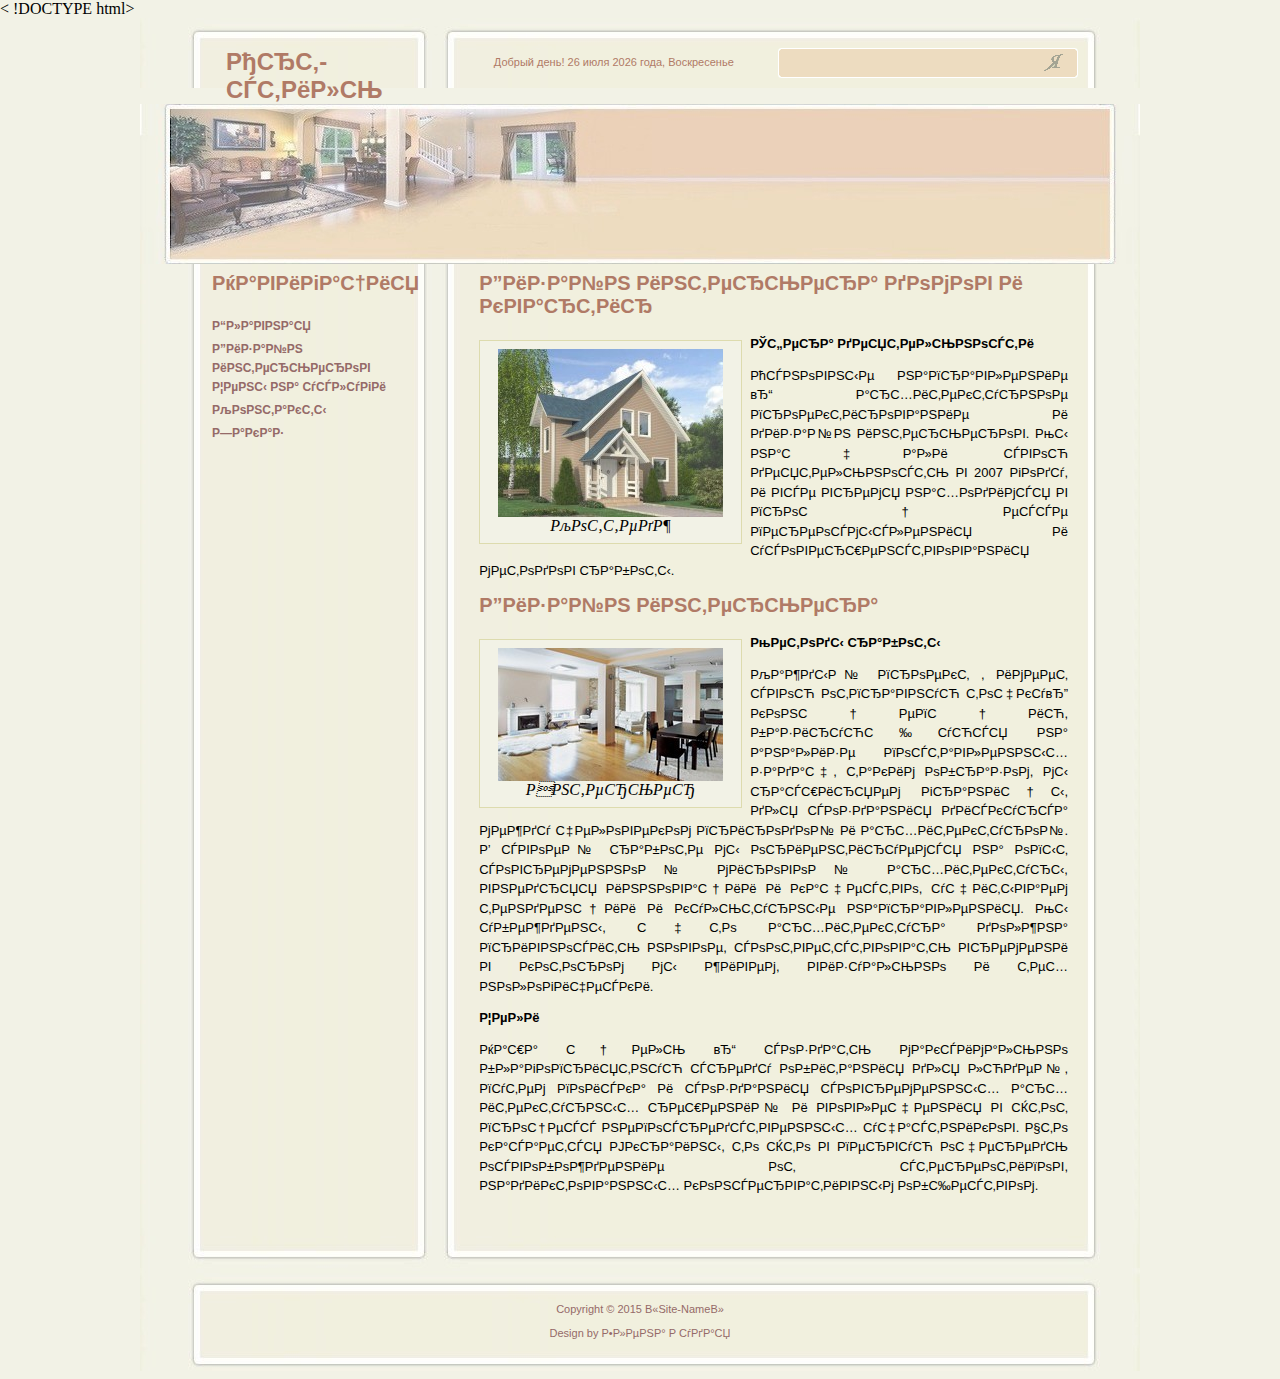
<file: index.html>
< !DOCTYPE html>
<html>
<head>
<title>Дизайн домов и квартир</title>
<meta name="description" content="Дизайн домов и квартир">
<meta name="keywords" content="дизайн">
<meta name="robots" content="all">
<meta http-equiv="Content-Type" content="text/html; charset=windows-1251">
<link rel="stylesheet" href="style.css" type="text/css">
<!--[if IE]>
<style type="text/css">
.search{ 
position:relative;
margin:2px 62px 0 8px; 
width:300px;height:34px; 
background:url(im/bodsea.png) no-repeat;
}
.input_t{ 
position:absolute;left:19px; top:6px; 
border:0px; height:12px;width:217px; 
line-height:16px;font-size:11px; 
background: transparent;padding:2px 0 0 5px;
color:#999;
}

.img_s{ 
position:absolute; left:262px; top:4px;
}
</style>
<![endif]-->
</head>
<body>

<table border="0" cellpadding="0" cellspacing="0" width="1000" align="center" class="content">
  <tr>
    <td width="100%">
<table border="0" cellpadding="0" cellspacing="0" width="100%" class="top">
<tr>
<td width="320" valign="top"><h1>Арт-стиль</h1></td>
<td width="320" valign="top" class="t-s" align="center">
<script src="hi.js" type="text/javascript"></script> 
<script src="data.js" type="text/javascript"></script>
</td>
<td width="360" class="t-r" valign="top">
<div class="search">
<form name="web" method="get" action="http://www.yandex.ru/yandsearch">
<input type="text" name="text" value="" class="input_t"> 
<input type="image" title="Начать поиск" src="im/but.png" class="img_s">
<input type="hidden" name="serverurl" value="URL сайта">
<input type="hidden" name="server_name" value="имя сайта">
<input type="hidden" name="referrer1" value="URL сайта"> 
<input type="hidden" name="referrer2" value="имя сайта">
</form>
</div>
</td>
</tr>
</table> 
</td>
  </tr>
  <tr>
    <td width="100%">
<div class="header">
</div>
</td>
  </tr>
  <tr>
    <td width="100%">
<table border="0" cellpadding="0" cellspacing="0" width="100%" class="con">
<tr>
<td valign="top" width="274">
<h4>Навигация</h4>
<ul class="menu">
<li><a href="index.html">Главная</a></li>
<li><a href="desing.html">Дизайн интерьеров</a></li>
<li><a href="uslugi.html">Цены на услуги</a></li>
<li><a href="contakt.html">Контакты</a></li>
<li><a href="zakaz.html">Заказ</a></li>
</ul>
</td>
<td valign="top" width="726">
<h3>Дизайн интерьера домов и квартир</h3>

<div class="photo" id="text">
<img src="im/ko1.jpg" height="168" width="225" alt="">
<i>Коттедж</i>
</div>

<p>
<STRONG>
Сфера деятельности</STRONG>
</p>
<p>
Основные направление – архитектурное проектирование и дизайн интерьеров. Мы начали свою деятельность в 2007 году, и все время находимся в процессе переосмысления  и усовершенствования  методов  работы.
</p>
<h3>Дизайн интерьера</h3>
<div class="photo" id="text2">
<img src="im/ko2.jpg" height="133" width="225" alt="">
<i>Интерьер</i>
</div>

<p>
<STRONG>Методы работы</STRONG>
</p>
<p>

Каждый проект , имеет свою отправную точку— концепцию, базирующуюся на анализе  поставленных задач, таким образом, мы расширяем границы, для создания дискурса между человеком природой и архитектурой. В своей работе мы ориентируемся на опыт современной мировой архитектуры, внедряя инновации и качество, учитываем тенденции и культурные направления. Мы убеждены, что архитектура должна привносить новое, соответствовать времени в котором мы живем, визуально и технологически.
</p>

<p>
<STRONG>Цели</STRONG>
</p>
<p>
Наша цель – создать максимально благоприятную среду обитания для людей, путем поиска и создания современных архитектурных решений и вовлечения в этот процесс непосредственных участников. Что касается Украины, то это в первую очередь освобождение от стереотипов, надиктованных консервативным обществом.
</p>

<br>

</td>
</tr>
</table>
</td>
  </tr>
  <tr>
    <td width="100%">
<div class="bottom">
</div>
</td>
  </tr>

  <tr>
    <td width="100%" class="footer">

<div class="fb" align="center">
Copyright &#169; 2015 «Site-Name» 
<br><br>
Design by Елена Рудая
</div>

</td>
  </tr>

</table>


</body>
</html>
</file>
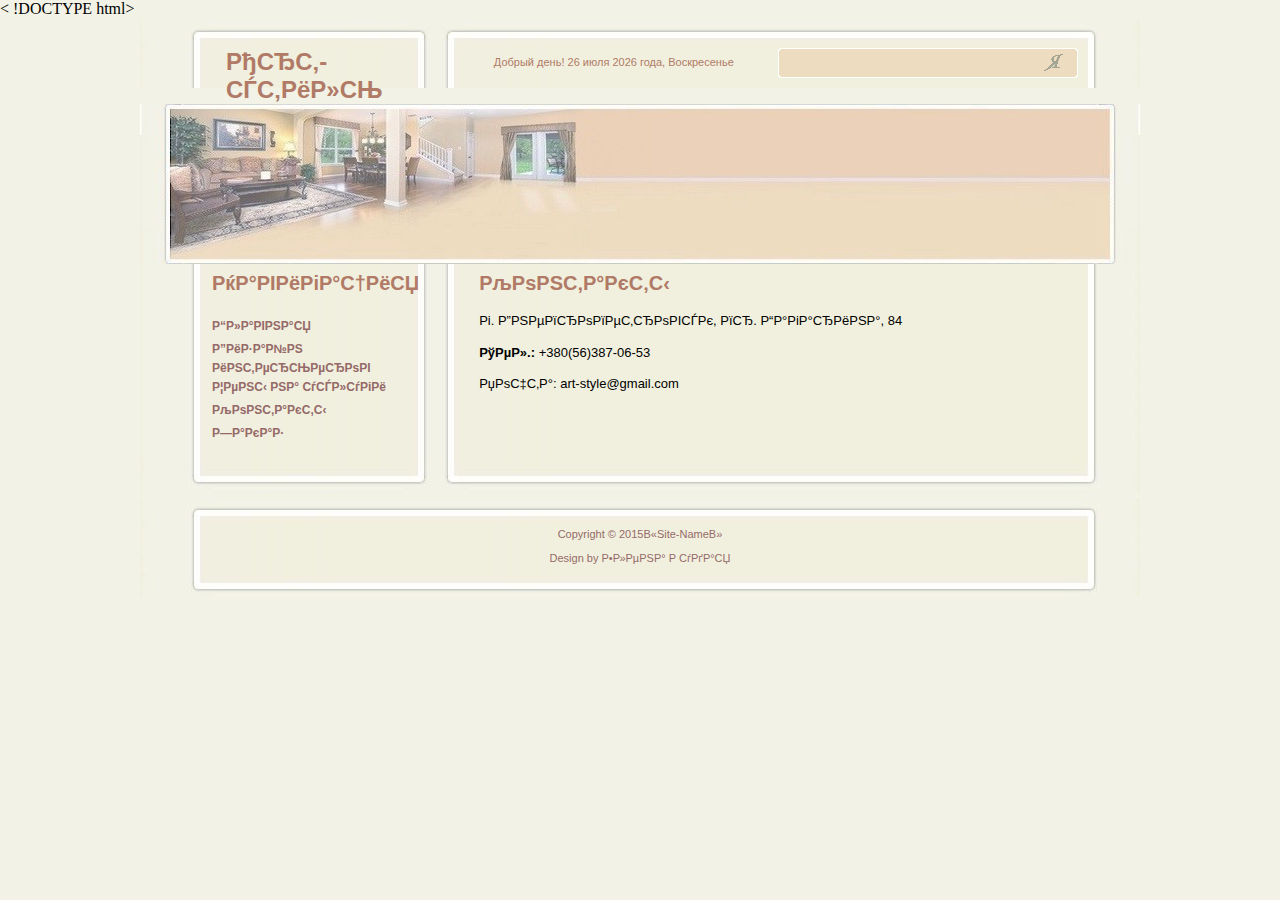
<file: contakt.html>
< !DOCTYPE html>
<html>
<head>
<title>Дизайн домов и квартир</title>
<meta name="description" content="Дизайн домов и квартир">
<meta name="keywords" content="дизайн">
<meta name="robots" content="all">
<meta http-equiv="Content-Type" content="text/html; charset=windows-1251">
<link rel="stylesheet" href="style.css" type="text/css">
<!--[if IE]>
<style type="text/css">
.search{ 
position:relative;
margin:2px 62px 0 8px; 
width:300px;height:34px; 
background:url(im/bodsea.png) no-repeat;
}
.input_t{ 
position:absolute;left:19px; top:6px; 
border:0px; height:12px;width:217px; 
line-height:16px;font-size:11px; 
background: transparent;padding:2px 0 0 5px;
color:#999;
}

.img_s{ 
position:absolute; left:262px; top:4px;
}
</style>
<![endif]-->
</head>
<body>

<table border="0" cellpadding="0" cellspacing="0" width="1000" align="center" class="content">
  <tr>
    <td width="100%">
<table border="0" cellpadding="0" cellspacing="0" width="100%" class="top">
<tr>
<td width="320" valign="top"><h1>Арт-стиль</h1></td>
<td width="320" valign="top" class="t-s" align="center">
<script src="hi.js" type="text/javascript"></script> 
<script src="data.js" type="text/javascript"></script>
</td>
<td width="360" class="t-r" valign="top">
<div class="search">
<form name="web" method="get" action="http://www.yandex.ru/yandsearch">
<input type="text" name="text" value="" class="input_t"> 
<input type="image" title="Начать поиск" src="im/but.png" class="img_s">
<input type="hidden" name="serverurl" value="URL сайта">
<input type="hidden" name="server_name" value="имя сайта">
<input type="hidden" name="referrer1" value="URL сайта"> 
<input type="hidden" name="referrer2" value="имя сайта">
</form>
</div>
</td>
</tr>
</table> 
</td>
  </tr>
  <tr>
    <td width="100%">
<div class="header">
</div>
</td>
  </tr>
  <tr>
    <td width="100%">
<table border="0" cellpadding="0" cellspacing="0" width="100%" class="con">
<tr>
<td valign="top" width="274">
<h4>Навигация</h4>
<ul class="menu">
<li><a href="index.html">Главная</a></li>
<li><a href="desing.html">Дизайн интерьеров</a></li>
<li><a href="uslugi.html">Цены на услуги</a></li>
<li><a href="contakt.html">Контакты</a></li>
<li><a href="zakaz.html">Заказ</a></li>
</ul>
</td>
<td valign="top" width="726">
<h3>Контакты</h3>



<p>
г. Днепропетровск, пр. Гагарина, 84
</p>


<p>
<STRONG>Тел.:</STRONG> +380(56)387-06-53


</p>
<p>

Почта: art-style@gmail.com 

</p>


<br>

</td>
</tr>
</table>
</td>
  </tr>
  <tr>
    <td width="100%">
<div class="bottom">
</div>
</td>
  </tr>

  <tr>
    <td width="100%" class="footer">

<div class="fb" align="center">
Copyright &#169; 2015«Site-Name» 
<br><br>
Design by Елена Рудая
</div>

</td>
  </tr>

</table>


</body>
</html>
</file>
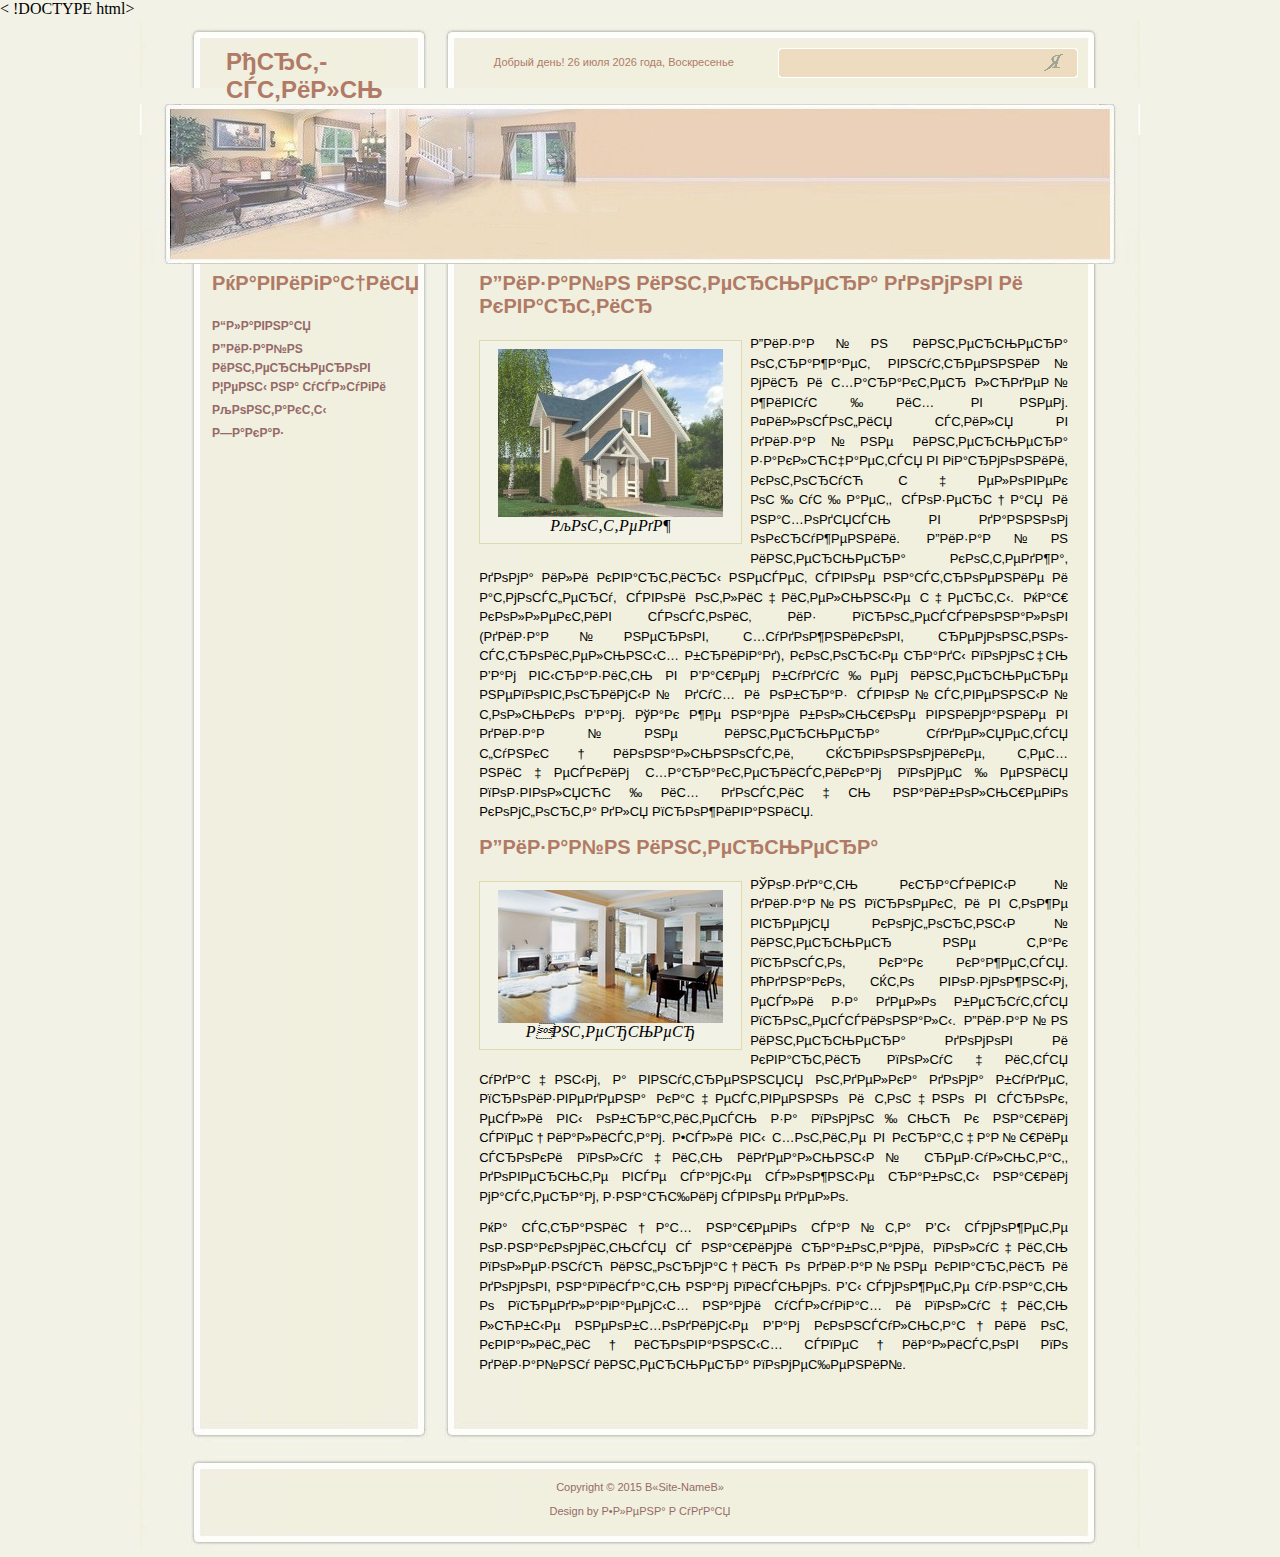
<file: desing.html>
< !DOCTYPE html>
<html>
<head>
<title>Дизайн домов и квартир</title>
<meta name="description" content="Дизайн домов и квартир">
<meta name="keywords" content="дизайн">
<meta name="robots" content="all">
<meta http-equiv="Content-Type" content="text/html; charset=windows-1251">
<link rel="stylesheet" href="style.css" type="text/css">
<!--[if IE]>
<style type="text/css">
.search{ 
position:relative;
margin:2px 62px 0 8px; 
width:300px;height:34px; 
background:url(im/bodsea.png) no-repeat;
}
.input_t{ 
position:absolute;left:19px; top:6px; 
border:0px; height:12px;width:217px; 
line-height:16px;font-size:11px; 
background: transparent;padding:2px 0 0 5px;
color:#999;
}

.img_s{ 
position:absolute; left:262px; top:4px;
}
</style>
<![endif]-->
</head>
<body>

<table border="0" cellpadding="0" cellspacing="0" width="1000" align="center" class="content">
  <tr>
    <td width="100%">
<table border="0" cellpadding="0" cellspacing="0" width="100%" class="top">
<tr>
<td width="320" valign="top"><h1>Арт-стиль</h1></td>
<td width="320" valign="top" class="t-s" align="center">
<script src="hi.js" type="text/javascript"></script> 
<script src="data.js" type="text/javascript"></script>
</td>
<td width="360" class="t-r" valign="top">
<div class="search">
<form name="web" method="get" action="http://www.yandex.ru/yandsearch">
<input type="text" name="text" value="" class="input_t"> 
<input type="image" title="Начать поиск" src="im/but.png" class="img_s">
<input type="hidden" name="serverurl" value="URL сайта">
<input type="hidden" name="server_name" value="имя сайта">
<input type="hidden" name="referrer1" value="URL сайта"> 
<input type="hidden" name="referrer2" value="имя сайта">
</form>
</div>
</td>
</tr>
</table> 
</td>
  </tr>
  <tr>
    <td width="100%">
<div class="header">
</div>
</td>
  </tr>
  <tr>
    <td width="100%">
<table border="0" cellpadding="0" cellspacing="0" width="100%" class="con">
<tr>
<td valign="top" width="274">
<h4>Навигация</h4>
<ul class="menu">
<li><a href="index.html">Главная</a></li>
<li><a href="desing.html">Дизайн интерьеров</a></li>
<li><a href="uslugi.html">Цены на услуги</a></li>
<li><a href="contakt.html">Контакты</a></li>
<li><a href="zakaz.html">Заказ</a></li>
</ul>
</td>
<td valign="top" width="726">
<h3>Дизайн интерьера домов и квартир</h3>

<div class="photo" id="text">
<img src="im/ko1.jpg" height="168" width="225" alt="">
<i>Коттедж</i>
</div>

<p>
Дизайн интерьера отражает внутренний мир и характер людей живущих в нем. Философия стиля в дизайне интерьера заключается в гармонии, которую человек ощущает, созерцая и находясь в данном окружении. Дизайн интерьера коттеджа, дома или квартиры несет свое настроение и атмосферу, свои отличительные черты. Наш коллектив состоит из профессионалов (дизайнеров, художников, ремонтно-строительных бригад), которые рады помочь Вам выразить в Вашем будущем интерьере неповторимый дух и образ свойственный только Вам. Так же нами большое внимание в дизайне интерьера уделяется функциональности, эргономике, техническим характеристикам помещения позволяющих достичь наибольшего комфорта для проживания.
</p>
<h3>Дизайн интерьера</h3>
<div class="photo" id="text2">
<img src="im/ko2.jpg" height="133" width="225" alt="">
<i>Интерьер</i>
</div>

<p>
Создать красивый дизайн проект и в тоже время комфортный интерьер не так просто, как кажется. Однако, это возможным, если за дело берутся профессионалы. Дизайн интерьера домов и квартир получится удачным, а внутренняя отделка дома будет произведена качественно и точно в срок, если вы обратитесь за помощью к нашим специалистам. Если вы хотите в кратчайшие сроки получить идеальный результат, доверьте все самые сложные работы нашим мастерам, знающим свое дело.
</p>

<p>
На страницах нашего сайта Вы сможете ознакомиться с нашими работами, получить полезную информацию о дизайне квартир и домов, написать нам письмо. Вы сможете узнать о предлагаемых нами услугах и получить любые необходимые Вам консультации от квалифицированных специалистов по дизайну интерьера помещений.
</p>

<br>

</td>
</tr>
</table>
</td>
  </tr>
  <tr>
    <td width="100%">
<div class="bottom">
</div>
</td>
  </tr>

  <tr>
    <td width="100%" class="footer">

<div class="fb" align="center">
Copyright &#169; 2015 «Site-Name» 
<br><br>
Design by Елена Рудая
</div>

</td>
  </tr>

</table>


</body>
</html>
</file>
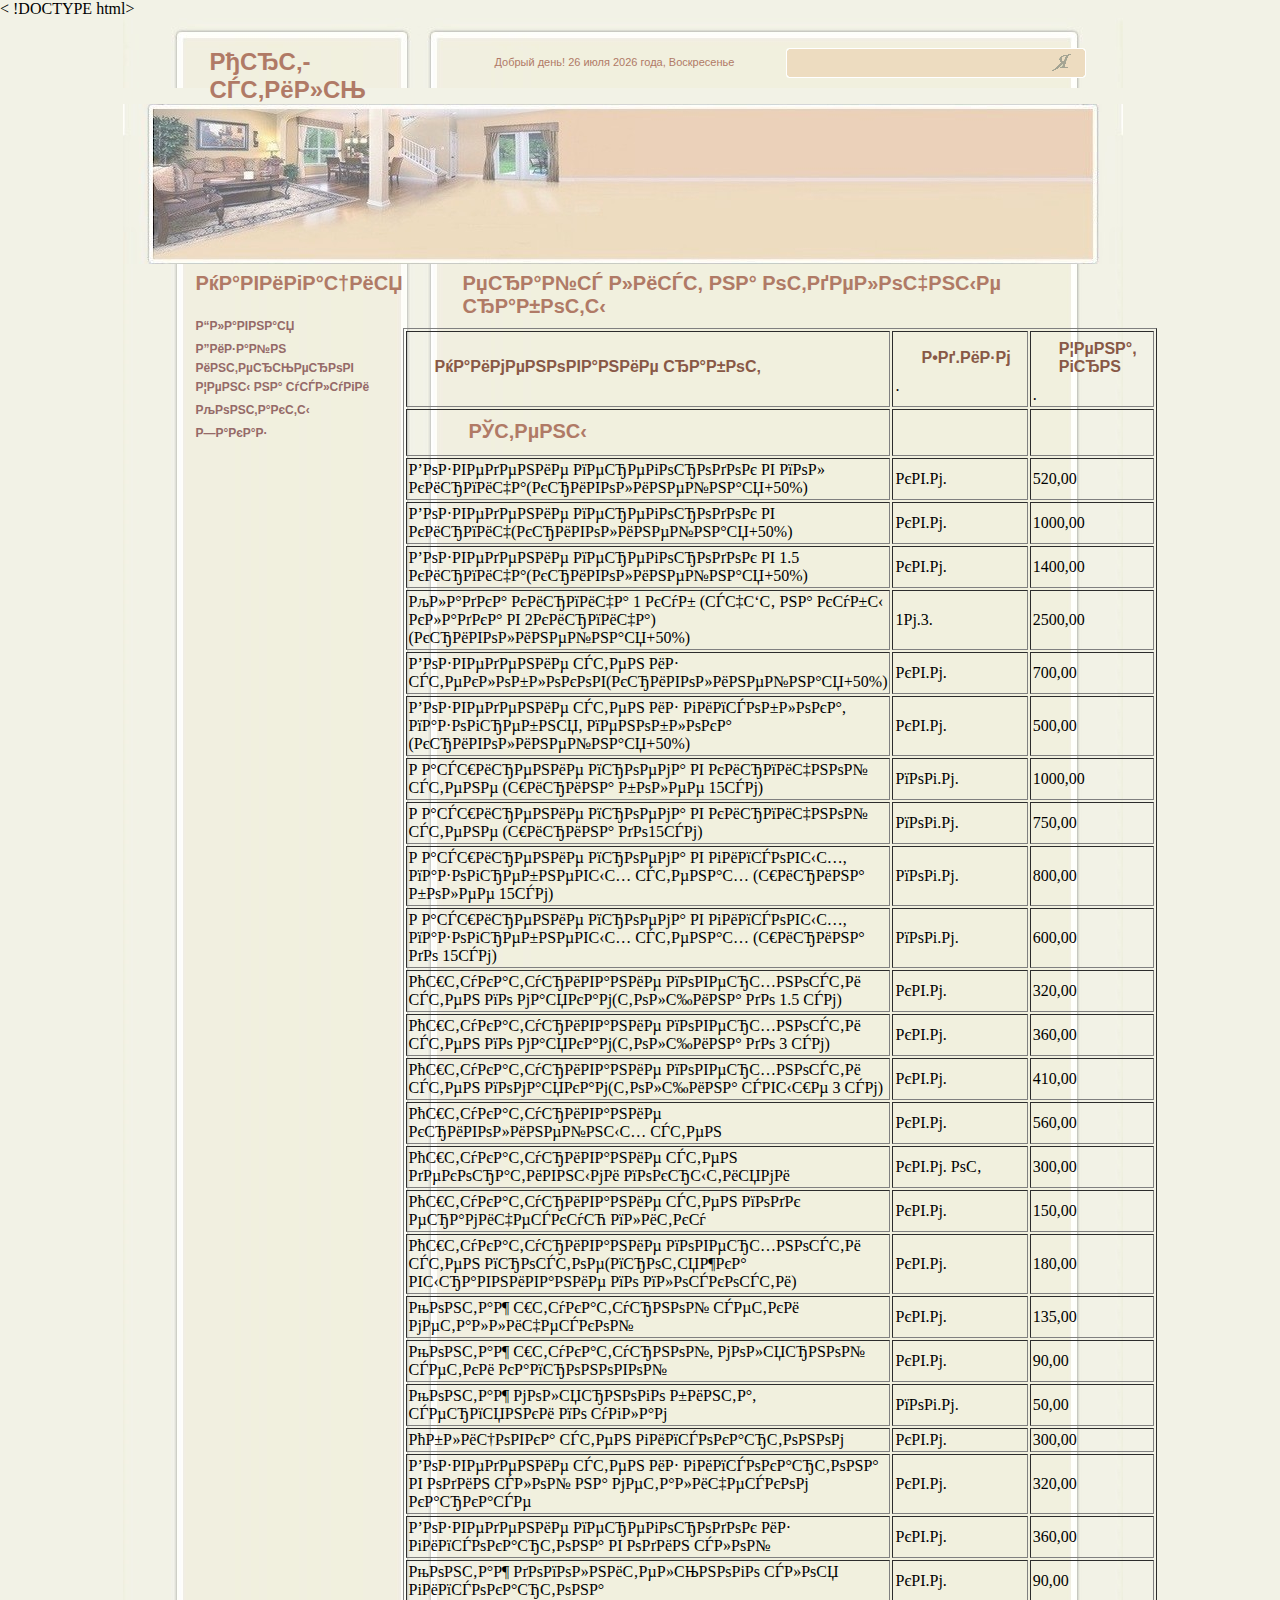
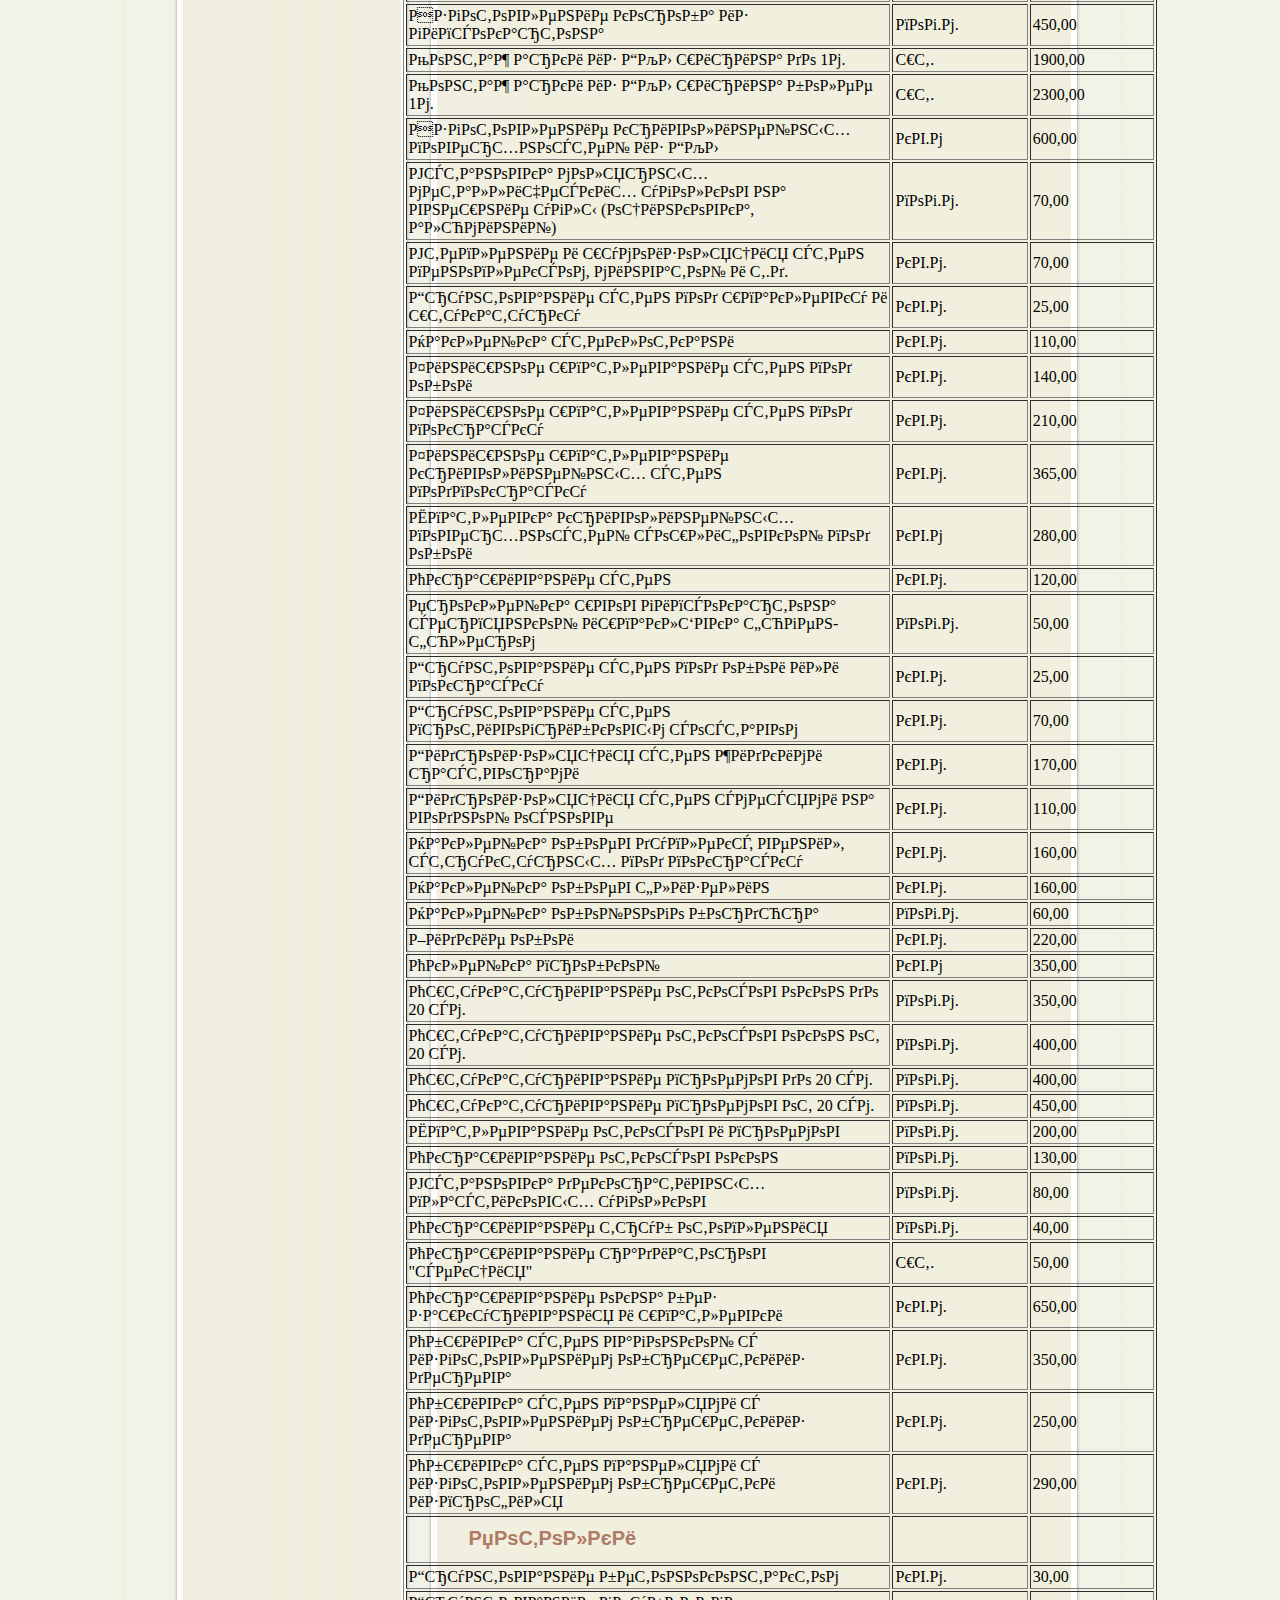
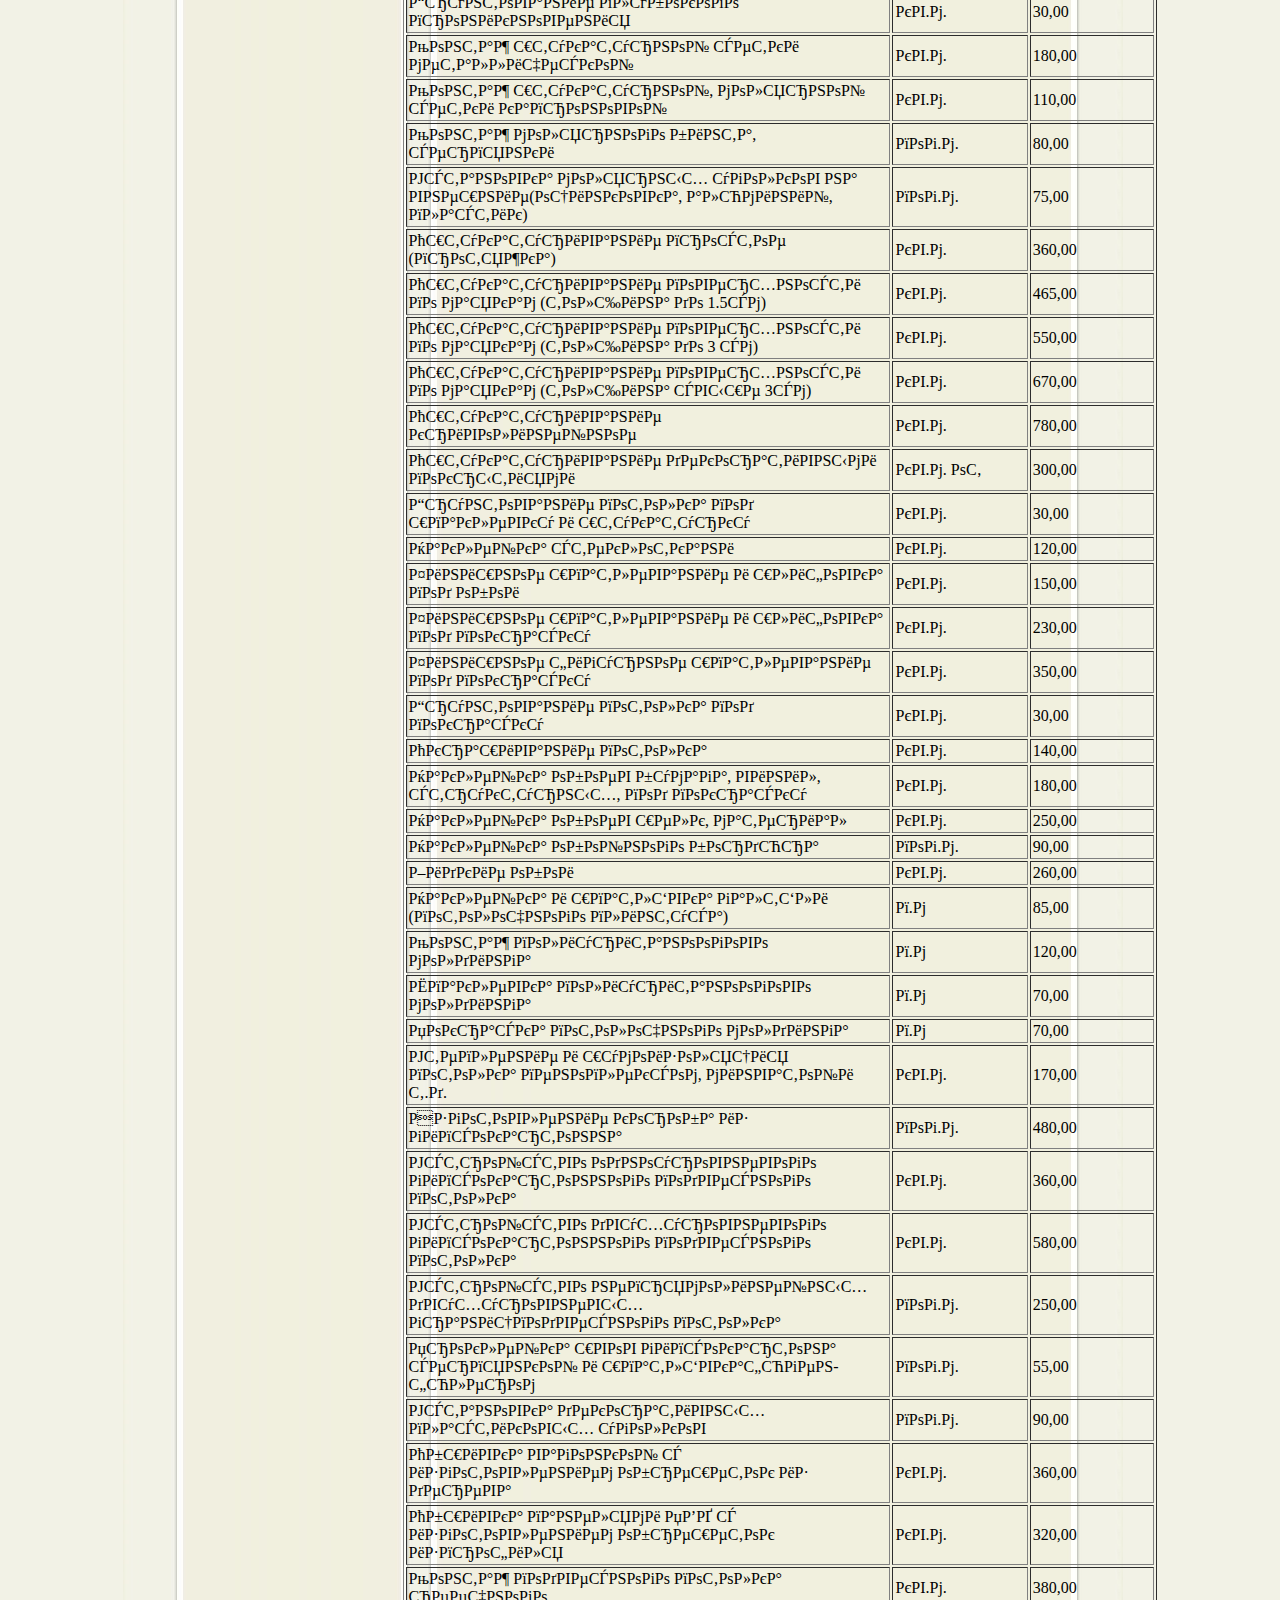
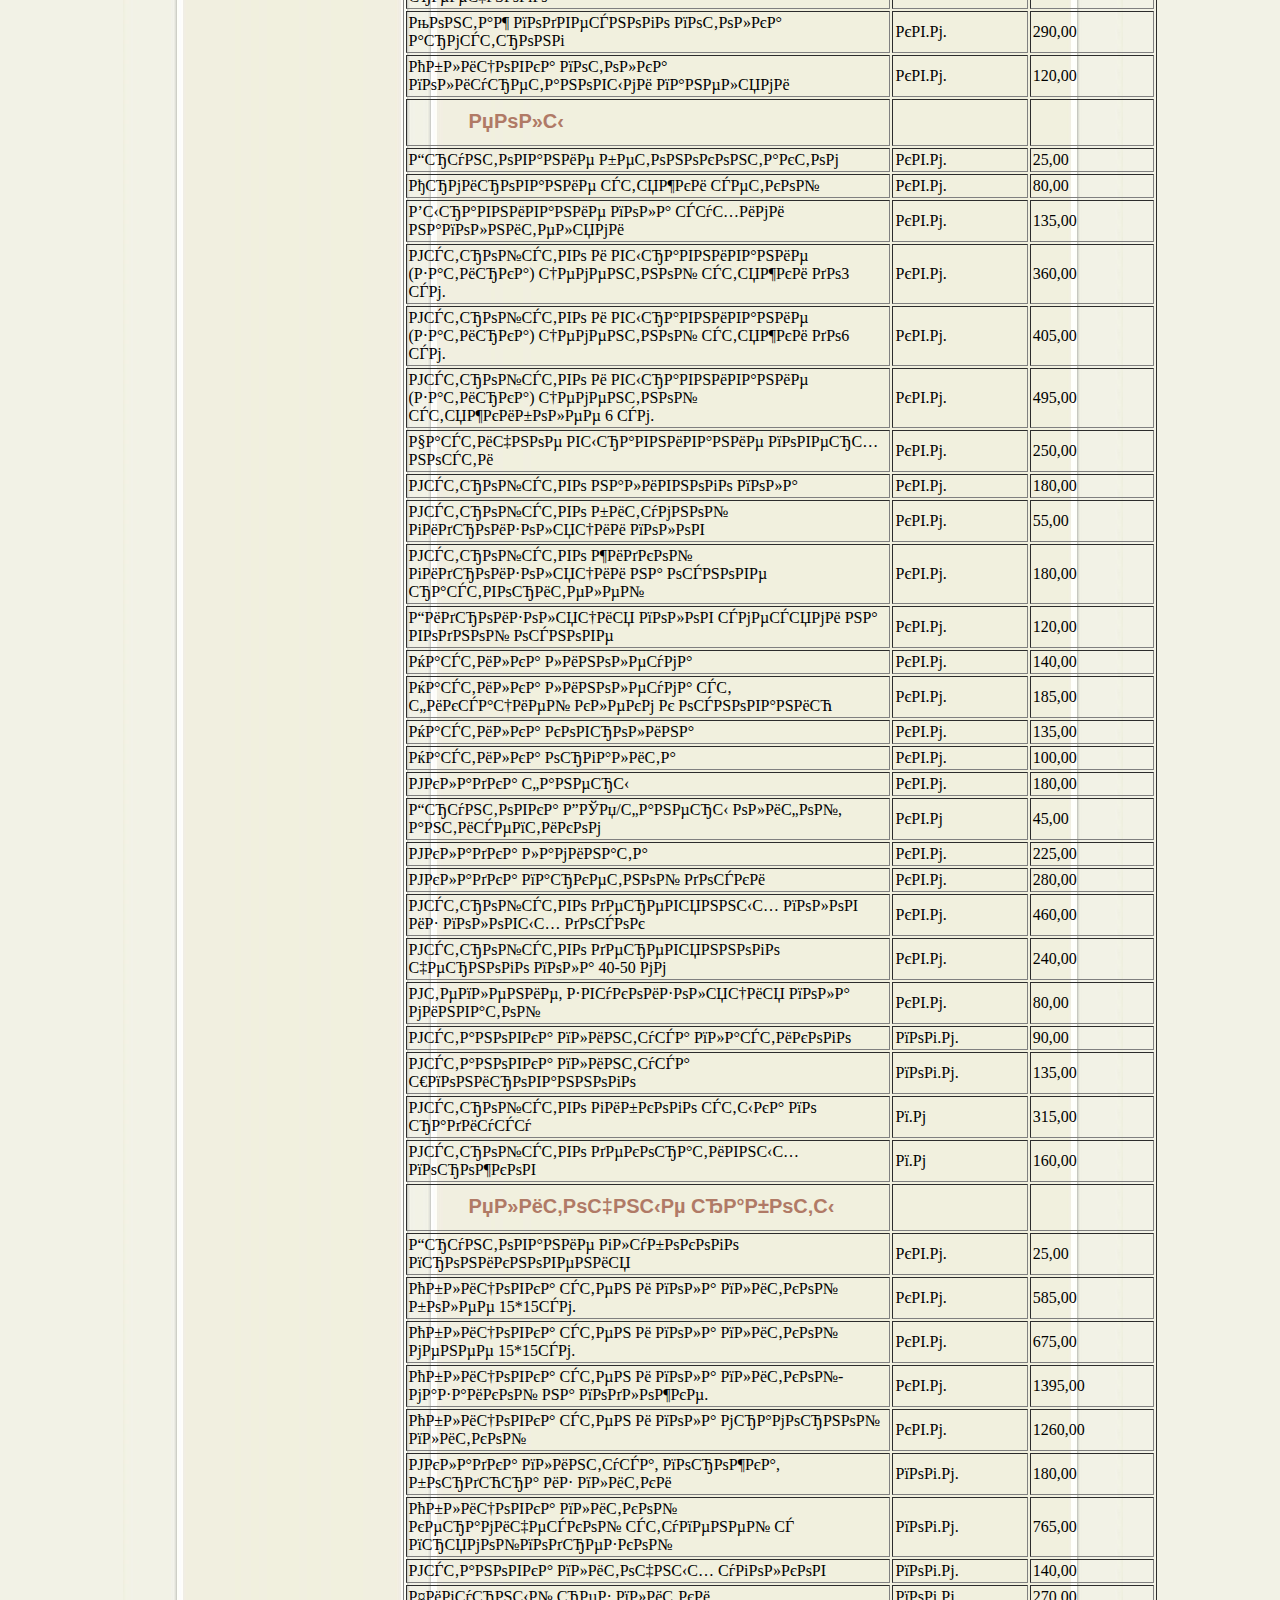
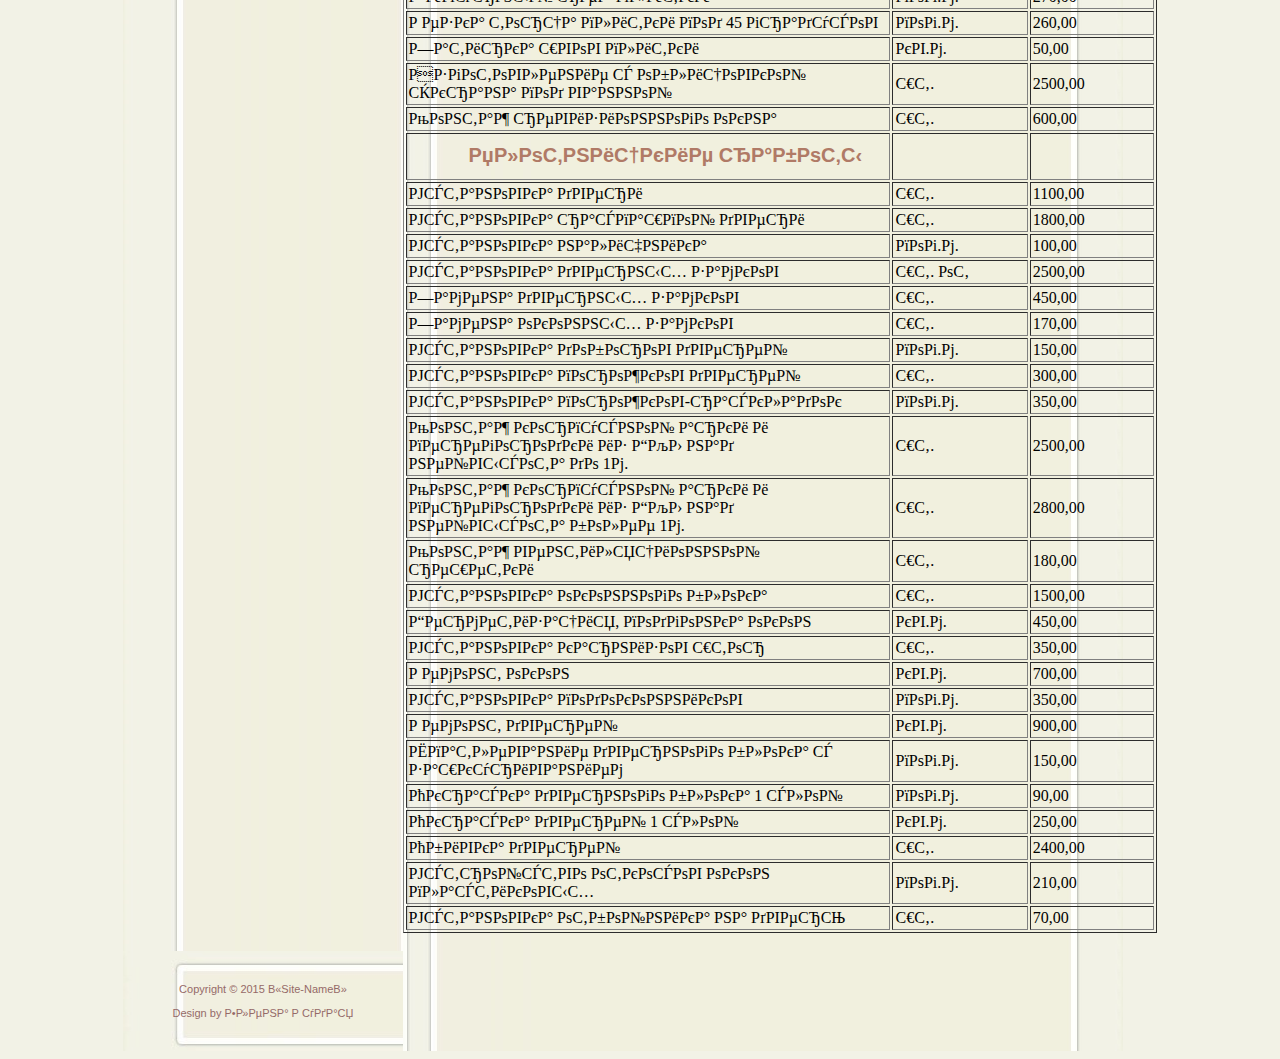
<file: uslugi.html>
< !DOCTYPE html>
<html>
<head>
<title>Дизайн домов и квартир</title>
<meta name="description" content="Дизайн домов и квартир">
<meta name="keywords" content="дизайн">
<meta name="robots" content="all">
<meta http-equiv="Content-Type" content="text/html; charset=windows-1251">
<link rel="stylesheet" href="style.css" type="text/css">
<!--[if IE]>
<style type="text/css">
.search{ 
position:relative;
margin:2px 62px 0 8px; 
width:300px;height:34px; 
background:url(im/bodsea.png) no-repeat;
}
.input_t{ 
position:absolute;left:19px; top:6px; 
border:0px; height:12px;width:217px; 
line-height:16px;font-size:11px; 
background: transparent;padding:2px 0 0 5px;
color:#999;
}

.img_s{ 
position:absolute; left:262px; top:4px;
}
</style>
<![endif]-->
</head>
<body>

<table border="0" cellpadding="0" cellspacing="0" width="1000" align="center" class="content">
  <tr>
    <td width="100%">
<table border="0" cellpadding="0" cellspacing="0" width="100%" class="top">
<tr>
<td width="320" valign="top"><h1>Арт-стиль</h1></td>
<td width="320" valign="top" class="t-s" align="center">
<script src="hi.js" type="text/javascript"></script> 
<script src="data.js" type="text/javascript"></script>
</td>
<td width="360" class="t-r" valign="top">
<div class="search">
<form name="web" method="get" action="http://www.yandex.ru/yandsearch">
<input type="text" name="text" value="" class="input_t"> 
<input type="image" title="Начать поиск" src="im/but.png" class="img_s">
<input type="hidden" name="serverurl" value="URL сайта">
<input type="hidden" name="server_name" value="имя сайта">
<input type="hidden" name="referrer1" value="URL сайта"> 
<input type="hidden" name="referrer2" value="имя сайта">
</form>
</div>
</td>
</tr>
</table> 
</td>
  </tr>
  <tr>
    <td width="100%">
<div class="header">
</div>
</td>
  </tr>
  <tr>
    <td width="100%">
<table border="0" cellpadding="0" cellspacing="0" width="100%" class="con">
<tr>
<td valign="top" width="274">
<h4>Навигация</h4>
<ul class="menu">
<li><a href="index.html">Главная</a></li>
<li><a href="desing.html">Дизайн интерьеров</a></li>
<li><a href="uslugi.html">Цены на услуги</a></li>
<li><a href="contakt.html">Контакты</a></li>
<li><a href="zakaz.html">Заказ</a></li>
</ul>
</td>

<td valign="top" width="726">
<h3>Прайс лист на отделочные работы</h3>
<table style="text-align: left; width: 100%;"  cellpadding="2" border="1" cellspacing="2">
    
<body>
<tr>
<td><h2><span style="font-size: 12pt;">Наименование работ</span></h2></td>
<td><h2><span style="font-size: 12pt;">Ед.изм</span></h2>.</td>
<td><h2><span style="font-size: 12pt;">Цена, грн</span></h2>.</td>
</tr>
<tr>
<td><h3>Стены</h3></td>
<td></td>
<td></td>
</tr><tr><td>Возведение перегородок в пол кирпича(криволинейная+50%)</td><td>кв.м.</td><td>520,00</td></tr><tr><td>Возведение перегородок в кирпич(криволинейная+50%)</td><td>кв.м.</td><td>1000,00</td></tr><tr><td>Возведение перегородок в 1.5 кирпича(криволинейная+50%)</td><td>кв.м.</td><td>1400,00</td></tr><tr><td>Кладка кирпича 1 куб (счёт на кубы кладка в 2кирпича) (криволинейная+50%)</td><td>1м.3.</td><td>2500,00</td></tr><tr><td>Возведение стен из стеклоблоков(криволинейная+50%)</td><td>кв.м.</td><td>700,00</td></tr><tr><td>Возведение стен из гипсоблока, пазогребня, пеноблока (криволинейная+50%)</td><td>кв.м.</td><td>500,00</td></tr><tr><td>Расширение проема в кирпичной стене (ширина более 15см)</td><td>пог.м.</td><td>1000,00</td></tr><tr><td>Расширение проема в кирпичной стене (ширина до15см)</td><td>пог.м.</td><td>750,00</td></tr><tr><td>Расширение проема в гипсовых, пазогребневых стенах (ширина более 15см)</td><td>пог.м.</td><td>800,00</td></tr><tr><td>Расширение проема в гипсовых, пазогребневых стенах (ширина до 15см)</td><td>пог.м.</td><td>600,00</td></tr><tr><td>Оштукатуривание поверхности стен по маякам(толщина до 1.5 см)</td><td>кв.м.</td><td>320,00</td></tr><tr><td>Оштукатуривание поверхности стен по маякам(толщина до 3 см)</td><td>кв.м.</td><td>360,00</td></tr><tr><td>Оштукатуривание поверхности стен помаякам(толщина свыше 3 см)</td><td>кв.м.</td><td>410,00</td></tr><tr><td>Оштукатуривание криволинейных стен</td><td>кв.м.</td><td>560,00</td></tr><tr><td>Оштукатуривание стен декоративными покрытиями</td><td>кв.м. от</td><td>300,00</td></tr><tr><td>Оштукатуривание стен подк ерамическую плитку</td><td>кв.м.</td><td>150,00</td></tr><tr><td>Оштукатуривание поверхности стен простое(протяжка выравнивание по плоскости)</td><td>кв.м.</td><td>180,00</td></tr><tr><td>Монтаж штукатурной сетки металлической</td><td>кв.м.</td><td>135,00</td></tr><tr><td>Монтаж штукатурной, молярной сетки капроновой</td><td>кв.м.</td><td>90,00</td></tr><tr><td>Монтаж молярного бинта, серпянки по углам</td><td>пог.м.</td><td>50,00</td></tr><tr><td>Облицовка стен гипсокартоном</td><td>кв.м.</td><td>300,00</td></tr><tr><td>Возведение стен из гипсокартона в один слой на металическом каркасе</td><td>кв.м.</td><td>320,00</td></tr><tr><td>Возведение перегородок из гипсокартона в один слой</td><td>кв.м.</td><td>360,00</td></tr><tr><td>Монтаж дополнительного слоя гипсокартона</td><td>кв.м.</td><td>90,00</td></tr><tr><td>Изготовление короба из гипсокартона</td><td>пог.м.</td><td>450,00</td></tr><tr><td>Монтаж арки из ГКЛ ширина до 1м.</td><td>шт.</td><td>1900,00</td></tr><tr><td>Монтаж арки из ГКЛ ширина более 1м.</td><td>шт.</td><td>2300,00</td></tr><tr><td>Изготовление криволинейных поверхностей из ГКЛ</td><td>кв.м</td><td>600,00</td></tr><tr><td>Установка молярных металлических уголков на внешние углы (оцинковка, алюминий)</td><td>пог.м.</td><td>70,00</td></tr><tr><td>Утепление и шумоизоляция стен пеноплексом, минватой и т.д.</td><td>кв.м.</td><td>70,00</td></tr><tr><td>Грунтование стен под шпаклевку и штукатурку</td><td>кв.м.</td><td>25,00</td></tr><tr><td>Наклейка стеклоткани</td><td>кв.м.</td><td>110,00</td></tr><tr><td>Финишное шпатлевание стен под обои</td><td>кв.м.</td><td>140,00</td></tr><tr><td>Финишное шпатлевание стен под покраску</td><td>кв.м.</td><td>210,00</td></tr><tr><td>Финишное шпатлевание криволинейных стен подпокраску</td><td>кв.м.</td><td>365,00</td></tr><tr><td>Шпатлевка криволинейных поверхностей сошлифовкой под обои</td><td>кв.м</td><td>280,00</td></tr><tr><td>Окрашивание стен</td><td>кв.м.</td><td>120,00</td></tr><tr><td>Проклейка швов гипсокартона серпянкой ишпаклёвка фюген-фюлером</td><td>пог.м.</td><td>50,00</td></tr><tr><td>Грунтование стен под обои или покраску</td><td>кв.м.</td><td>25,00</td></tr><tr><td>Грунтование стен противогрибковым составом</td><td>кв.м.</td><td>70,00</td></tr><tr><td>Гидроизоляция стен жидкими растворами</td><td>кв.м.</td><td>170,00</td></tr><tr><td>Гидроизоляция стен смесями на водной основе</td><td>кв.м.</td><td>110,00</td></tr><tr><td>Наклейка обоев дуплекс, венил, структурных под покраску</td><td>кв.м.</td><td>160,00</td></tr><tr><td>Наклейка обоев флизелин</td><td>кв.м.</td><td>160,00</td></tr><tr><td>Наклейка обойного бордюра</td><td>пог.м.</td><td>60,00</td></tr><tr><td>Жидкие обои</td><td>кв.м.</td><td>220,00</td></tr><tr><td>Оклейка пробкой</td><td>кв.м</td><td>350,00</td></tr><tr><td>Оштукатуривание откосов окон до 20 см.</td><td>пог.м.</td><td>350,00</td></tr><tr><td>Оштукатуривание откосов окон от 20 см.</td><td>пог.м.</td><td>400,00</td></tr><tr><td>Оштукатуривание проемов до 20 см.</td><td>пог.м.</td><td>400,00</td></tr><tr><td>Оштукатуривание проемов от 20 см.</td><td>пог.м.</td><td>450,00</td></tr><tr><td>Шпатлевание откосов и проемов</td><td>пог.м.</td><td>200,00</td></tr><tr><td>Окрашивание откосов окон</td><td>пог.м.</td><td>130,00</td></tr><tr><td>Установка декоративных пластиковых уголков</td><td>пог.м.</td><td>80,00</td></tr><tr><td>Окрашивание труб отопления</td><td>пог.м.</td><td>40,00</td></tr><tr><td>Окрашивание радиаторов "секция"</td><td>шт.</td><td>50,00</td></tr><tr><td>Окрашивание окна без зашкуривания и шпатлевки</td><td>кв.м.</td><td>650,00</td></tr><tr><td>Обшивка стен вагонкой с изготовлением обрешеткииз дерева</td><td>кв.м.</td><td>350,00</td></tr><tr><td>Обшивка стен панелями с изготовлением обрешеткииз дерева</td><td>кв.м.</td><td>250,00</td></tr><tr><td>Обшивка стен панелями с изготовлением обрешетки изпрофиля</td><td>кв.м.</td><td>290,00</td></tr><tr><td><h3>Потолки</h3></td><td></td><td></td></tr><tr><td>Грунтование бетоноконтактом</td><td>кв.м.</td><td>30,00</td></tr><tr><td>Грунтование глубокого проникновения</td><td>кв.м.</td><td>30,00</td></tr><tr><td>Монтаж штукатурной сетки металлической</td><td>кв.м.</td><td>180,00</td></tr><tr><td>Монтаж штукатурной, молярной сетки капроновой</td><td>кв.м.</td><td>110,00</td></tr><tr><td>Монтаж молярного бинта, серпянки</td><td>пог.м.</td><td>80,00</td></tr><tr><td>Установка молярных уголков на внешние(оцинковка, алюминий, пластик)</td><td>пог.м.</td><td>75,00</td></tr><tr><td>Оштукатуривание простое (протяжка)</td><td>кв.м.</td><td>360,00</td></tr><tr><td>Оштукатуривание поверхности по маякам (толщина до 1.5см)</td><td>кв.м.</td><td>465,00</td></tr><tr><td>Оштукатуривание поверхности по маякам (толщина до 3 см)</td><td>кв.м.</td><td>550,00</td></tr><tr><td>Оштукатуривание поверхности по маякам (толщина свыше 3см)</td><td>кв.м.</td><td>670,00</td></tr><tr><td>Оштукатуривание криволинейное</td><td>кв.м.</td><td>780,00</td></tr><tr><td>Оштукатуривание декоративными покрытиями</td><td>кв.м. от</td><td>300,00</td></tr><tr><td>Грунтование потолка под шпаклевку и штукатурку</td><td>кв.м.</td><td>30,00</td></tr><tr><td>Наклейка стеклоткани</td><td>кв.м.</td><td>120,00</td></tr><tr><td>Финишное шпатлевание и шлифовка под обои</td><td>кв.м.</td><td>150,00</td></tr><tr><td>Финишное шпатлевание и шлифовка под покраску</td><td>кв.м.</td><td>230,00</td></tr><tr><td>Финишное фигурное шпатлевание под покраску</td><td>кв.м.</td><td>350,00</td></tr><tr><td>Грунтование потолка под покраску</td><td>кв.м.</td><td>30,00</td></tr><tr><td>Окрашивание потолка</td><td>кв.м.</td><td>140,00</td></tr><tr><td>Наклейка обоев бумага, винил, структурных, под покраску</td><td>кв.м.</td><td>180,00</td></tr><tr><td>Наклейка обоев шелк, материал</td><td>кв.м.</td><td>250,00</td></tr><tr><td>Наклейка обойного бордюра</td><td>пог.м.</td><td>90,00</td></tr><tr><td>Жидкие обои</td><td>кв.м.</td><td>260,00</td></tr><tr><td>Наклейка и шпатлёвка галтёли (потолочного плинтуса)</td><td>п.м</td><td>85,00</td></tr><tr><td>Монтаж полиуританоогово молдинга</td><td>п.м</td><td>120,00</td></tr><tr><td>Шпаклевка полиуританоогово молдинга</td><td>п.м</td><td>70,00</td></tr><tr><td>Покраска потолочного молдинга</td><td>п.м</td><td>70,00</td></tr><tr><td>Утепление и шумоизоляция потолка пеноплексом, минватойи т.д.</td><td>кв.м.</td><td>170,00</td></tr><tr><td>Изготовление короба из гипсокартонна</td><td>пог.м.</td><td>480,00</td></tr><tr><td>Устройство одноуровневого гипсокартонного подвесного потолка </td><td>кв.м.</td><td>360,00</td></tr><tr><td>Устройство двухуровневого гипсокартонного подвесного потолка</td><td>кв.м.</td><td>580,00</td></tr><tr><td>Устройство непрямолинейных двухуровневых границподвесного потолка</td><td>пог.м.</td><td>250,00</td></tr><tr><td>Проклейка швов гипсокартона серпянкой и шпатлёвкафюген-фюлером</td><td>пог.м.</td><td>55,00</td></tr><tr><td>Установка декоративных пластиковых уголков</td><td>пог.м.</td><td>90,00</td></tr><tr><td>Обшивка вагонкой с изготовлением обрешеток из дерева</td><td>кв.м.</td><td>360,00</td></tr><tr><td>Обшивка панелями ПВХ с изготовлением обрешеток изпрофиля</td><td>кв.м.</td><td>320,00</td></tr><tr><td>Монтаж подвесного потолка реечного</td><td>кв.м.</td><td>380,00</td></tr><tr><td>Монтаж подвесного потолка армстронг</td><td>кв.м.</td><td>290,00</td></tr><tr><td>Облицовка потолка полиуретановыми панелями</td><td>кв.м.</td><td>120,00</td></tr><tr><td><h3>Полы</h3></td><td></td><td></td></tr><tr><td>Грунтование бетоноконтактом</td><td>кв.м.</td><td>25,00</td></tr><tr><td>Армирование стяжки сеткой</td><td>кв.м.</td><td>80,00</td></tr><tr><td>Выравнивание пола сухими наполнителями</td><td>кв.м.</td><td>135,00</td></tr><tr><td>Устройство и выравнивание (затирка) цементной стяжки до3 см.</td><td>кв.м.</td><td>360,00</td></tr><tr><td>Устройство и выравнивание (затирка) цементной стяжки до6 см.</td><td>кв.м.</td><td>405,00</td></tr><tr><td>Устройство и выравнивание (затирка) цементной стяжкиболее 6 см.</td><td>кв.м.</td><td>495,00</td></tr><tr><td>Частичное выравнивание поверхности</td><td>кв.м.</td><td>250,00</td></tr><tr><td>Устройство наливного пола</td><td>кв.м.</td><td>180,00</td></tr><tr><td>Устройство битумной гидроизоляции полов</td><td>кв.м.</td><td>55,00</td></tr><tr><td>Устройство жидкой гидроизоляции на основе растворителей</td><td>кв.м.</td><td>180,00</td></tr><tr><td>Гидроизоляция полов смесями на водной основе</td><td>кв.м.</td><td>120,00</td></tr><tr><td>Настилка линолеума</td><td>кв.м.</td><td>140,00</td></tr><tr><td>Настилка линолеума ст фиксацией клекм к основанию</td><td>кв.м.</td><td>185,00</td></tr><tr><td>Настилка ковролина</td><td>кв.м.</td><td>135,00</td></tr><tr><td>Настилка оргалита</td><td>кв.м.</td><td>100,00</td></tr><tr><td>Укладка фанеры</td><td>кв.м.</td><td>180,00</td></tr><tr><td>Грунтовка ДСП/фанеры олифой, антисептиком</td><td>кв.м</td><td>45,00</td></tr><tr><td>Укладка ламината</td><td>кв.м.</td><td>225,00</td></tr><tr><td>Укладка паркетной доски</td><td>кв.м.</td><td>280,00</td></tr><tr><td>Устройство деревянных полов из половых досок</td><td>кв.м.</td><td>460,00</td></tr><tr><td>Устройство деревянного черного пола 40-50 мм</td><td>кв.м.</td><td>240,00</td></tr><tr><td>Утепление, звукоизоляция пола минватой</td><td>кв.м.</td><td>80,00</td></tr><tr><td>Установка плинтуса пластикого</td><td>пог.м.</td><td>90,00</td></tr><tr><td>Установка плинтуса шпонированного</td><td>пог.м.</td><td>135,00</td></tr><tr><td>Устройство гибкого стыка по радиусу</td><td>п.м</td><td>315,00</td></tr><tr><td>Устройство декоративных порожков</td><td>п.м</td><td>160,00</td></tr><tr><td><h3>Плиточные работы</h3></td><td></td><td></td></tr><tr><td>Грунтование глубокого проникновения</td><td>кв.м.</td><td>25,00</td></tr><tr><td>Облицовка стен и пола плиткой более 15*15см.</td><td>кв.м.</td><td>585,00</td></tr><tr><td>Облицовка стен и пола плиткой менее 15*15см.</td><td>кв.м.</td><td>675,00</td></tr><tr><td>Облицовка стен и пола плиткой-мазаикой на подложке.</td><td>кв.м.</td><td>1395,00</td></tr><tr><td>Облицовка стен и пола мраморной плиткой</td><td>кв.м.</td><td>1260,00</td></tr><tr><td>Укладка плинтуса, порожка, бордюра из плитки</td><td>пог.м.</td><td>180,00</td></tr><tr><td>Облицовка плиткой керамической ступеней с прямойподрезкой</td><td>пог.м.</td><td>765,00</td></tr><tr><td>Установка плиточных уголков</td><td>пог.м.</td><td>140,00</td></tr><tr><td>Фигурный рез плитки</td><td>пог.м.</td><td>270,00</td></tr><tr><td>Резка торца плитки под 45 градусов</td><td>пог.м.</td><td>260,00</td></tr><tr><td>Затирка швов плитки</td><td>кв.м.</td><td>50,00</td></tr><tr><td>Изготовление с облицовкой экрана под ванной</td><td>шт.</td><td>2500,00</td></tr><tr><td>Монтаж ревизионного окна</td><td>шт.</td><td>600,00</td></tr><tr><td><h3>Плотницкие работы</h3></td><td></td><td></td></tr><tr><td>Установка двери</td><td>шт.</td><td>1100,00</td></tr><tr><td>Установка распашпой двери</td><td>шт.</td><td>1800,00</td></tr><tr><td>Установка наличника</td><td>пог.м.</td><td>100,00</td></tr><tr><td>Установка дверных замков</td><td>шт. от</td><td>2500,00</td></tr><tr><td>Замена дверных замков</td><td>шт.</td><td>450,00</td></tr><tr><td>Замена оконных замков</td><td>шт.</td><td>170,00</td></tr><tr><td>Установка доборов дверей</td><td>пог.м.</td><td>150,00</td></tr><tr><td>Установка порожков дверей</td><td>шт.</td><td>300,00</td></tr><tr><td>Установка порожков-раскладок</td><td>пог.м.</td><td>350,00</td></tr><tr><td>Монтаж корпусной арки и перегородки из ГКЛ над нейвысота до 1м.</td><td>шт.</td><td>2500,00</td></tr><tr><td>Монтаж корпусной арки и перегородки из ГКЛ над нейвысота более 1м.</td><td>шт.</td><td>2800,00</td></tr><tr><td>Монтаж вентиляционной решетки</td><td>шт.</td><td>180,00</td></tr><tr><td>Установка оконного блока</td><td>шт.</td><td>1500,00</td></tr><tr><td>Герметизация, подгонка окон</td><td>кв.м.</td><td>450,00</td></tr><tr><td>Установка карнизов штор</td><td>шт.</td><td>350,00</td></tr><tr><td>Ремонт окон</td><td>кв.м.</td><td>700,00</td></tr><tr><td>Установка подоконников</td><td>пог.м.</td><td>350,00</td></tr><tr><td>Ремонт дверей</td><td>кв.м.</td><td>900,00</td></tr><tr><td>Шпатлевание дверного блока с зашкуриванием</td><td>пог.м.</td><td>150,00</td></tr><tr><td>Окраска дверного блока 1 слой</td><td>пог.м.</td><td>90,00</td></tr><tr><td>Окраска дверей 1 слой</td><td>кв.м.</td><td class="xl30" x:num="250">250,00</td></tr><tr><td>Обивка дверей</td><td>шт.</td><td>2400,00</td></tr><tr><td>Устройство откосов окон пластиковых</td><td>пог.м.</td><td>210,00</td></tr><tr><td>Установка отбойника на дверь</td><td>шт.</td><td>70,00</td></tr></tbody></table></td></tr>
<tr><td class="eDetails1" colspan="2"><!--IF--><!--ENDIF-->
<br></td></tr>
<td>
  <tr>
    <td width="100%" class="footer">
<div class="fb" align="center">
Copyright &#169; 2015 «Site-Name» 
<br><br>
Design by Елена Рудая
   </div>
    </td>
  </tr>
 </body>
  </table>
</file>
<file: style.css>
��b o d y   { b a c k g r o u n d : # F 2 F 2 E 6 ; m a r g i n : 0   0   8 p x ; p a d d i n g : 0 ; } . t o p   { b a c k g r o u n d : u r l ( i m / b a c k - t o p . j p g )   n o - r e p e a t ; h e i g h t : 7 0 p x ; w i d t h : 1 0 0 % ; m a r g i n : 0   a u t o ; p a d d i n g : 0 ; } . t - r   { m a r g i n : 0 ; p a d d i n g : 2 8 p x   0   0 ; } . t - s   { c o l o r : # B 0 7 A 6 6 ; f o n t : 1 1 p x   v e r d a n a ,   a r i a l ,   h e l v e t i c a ,   s a n s - s e r i f ; m a r g i n : 0 ; p a d d i n g : 3 8 p x   0   0 ; } . h e a d e r   { b a c k g r o u n d : u r l ( i m / l o g o t i p . j p g )   n o - r e p e a t ; h e i g h t : 1 6 0 p x ; m a r g i n : 0   a u t o ; p a d d i n g : 0 ; } . c o n   { b a c k g r o u n d : u r l ( i m / b - c b . j p g )   r e p e a t - y ; m a r g i n : 0 ; p a d d i n g : 0 ; } . c o n t e n t   { w i d t h : 1 0 0 0 p x ; m a r g i n : 0   a u t o ; p a d d i n g : 0 ; } . c o n t e n t   p   { f o n t : 1 3 p x   v e r d a n a ,   a r i a l ,   h e l v e t i c a ,   s a n s - s e r i f ; l i n e - h e i g h t : 1 . 5 ; t e x t - a l i g n : j u s t i f y ; m a r g i n : 0 ; p a d d i n g : 6 p x   7 2 p x   6 p x   6 0 p x ; } . f b   { c o l o r : # 9 5 6 A 6 8 ; f o n t : 1 1 p x   v e r d a n a ,   a r i a l ,   h e l v e t i c a ,   s a n s - s e r i f ; t e x t - a l i g n : c e n t e r ; m a r g i n : 0 ; p a d d i n g : 0 ; } . f b   a   { c o l o r : # 9 5 6 A 6 8 ; f o n t : 1 1 p x   v e r d a n a ,   a r i a l ,   h e l v e t i c a ,   s a n s - s e r i f ; t e x t - d e c o r a t i o n : n o n e ; } H T M L : r o o t   . s e a r c h   { p o s i t i o n : r e l a t i v e ; w i d t h : 3 0 0 p x ; h e i g h t : 3 4 p x ; b a c k g r o u n d : u r l ( i m / b o d s e a . p n g )   n o - r e p e a t ; m a r g i n : 2 p x   6 2 p x   0   8 p x ; } H T M L : r o o t   . i n p u t _ t   { p o s i t i o n : a b s o l u t e ; l e f t : 1 9 p x ; t o p : 6 p x ; b o r d e r : 0 ; h e i g h t : 1 2 p x ; w i d t h : 2 1 7 p x ; l i n e - h e i g h t : 1 6 p x ; f o n t - s i z e : 1 1 p x ; b a c k g r o u n d : t r a n s p a r e n t ; c o l o r : # 9 9 9 ; p a d d i n g : 2 p x   0   0   5 p x ; } H T M L : r o o t   . i m g _ s   { p o s i t i o n : a b s o l u t e ; l e f t : 2 6 2 p x ; t o p : 4 p x ; } h 1   { f o n t : 2 4 p x   v e r d a n a ,   a r i a l ,   h e l v e t i c a ,   s a n s - s e r i f ; c o l o r : # B 0 7 A 6 6 ; f o n t - w e i g h t : 7 0 0 ; m a r g i n : 3 0 p x   0   0   8 6 p x ; p a d d i n g : 0 ; } h 2   { f o n t : 2 6 p x   v e r d a n a ,   a r i a l ,   h e l v e t i c a ,   s a n s - s e r i f ; c o l o r : # 8 8 5 8 4 6 ; f o n t - w e i g h t : 6 0 0 ; m a r g i n : 6 p x   1 4 p x   1 0 p x   2 6 p x ; p a d d i n g : 0 ; } h 3   { f o n t : 2 0 p x   v e r d a n a ,   a r i a l ,   h e l v e t i c a ,   s a n s - s e r i f ; c o l o r : # B 0 7 A 6 6 ; f o n t - w e i g h t : 7 0 0 ; m a r g i n : 8 p x   1 4 p x   1 0 p x   6 0 p x ; p a d d i n g : 0 ; } h 4   { f o n t : 2 0 p x   v e r d a n a ,   a r i a l ,   h e l v e t i c a ,   s a n s - s e r i f ; c o l o r : # B 0 7 A 6 6 ; f o n t - w e i g h t : 7 0 0 ; m a r g i n : 8 p x   0   2 p x   7 2 p x ; p a d d i n g : 0 ; } h 6   { f o n t : 2 6 p x   v e r d a n a ,   a r i a l ,   h e l v e t i c a ,   s a n s - s e r i f ; c o l o r : # 8 5 8 5 6 B ; f o n t - w e i g h t : 6 0 0 ; m a r g i n : 4 p x   1 4 p x   1 0 p x   1 0 p x ; p a d d i n g : 0 ; } . f o o t e r   { b a c k g r o u n d : u r l ( i m / b - b o . j p g )   n o - r e p e a t ; h e i g h t : 1 0 0 p x ; m a r g i n : 0 ; p a d d i n g : 0 ; } . b o t t o m   { b a c k g r o u n d : u r l ( i m / b - b o t t o m . j p g )   n o - r e p e a t ; h e i g h t : 5 1 p x ; m a r g i n : 0 ; p a d d i n g : 0 ; } a   i m g   { b o r d e r : n o n e ; } u l . m e n u   { l i s t - s t y l e - t y p e : n o n e ; l i n e - h e i g h t : 1 . 3 ; m a r g i n : 2 0 p x   0   0   7 2 p x ; p a d d i n g : 0 ; } . m e n u   l i   a   { c o l o r : # 9 5 6 A 6 8 ; f o n t : 1 2 p x   v e r d a n a ,   a r i a l ,   h e l v e t i c a ,   s a n s - s e r i f ; t e x t - d e c o r a t i o n : n o n e ; f o n t - w e i g h t : 9 0 0 ; l i n e - h e i g h t : 1 . 9 ; } . m e n u   l i   a : v i s i t e d   { c o l o r : # 9 5 6 A 6 8 ; f o n t : 1 2 p x   v e r d a n a ,   a r i a l ,   h e l v e t i c a ,   s a n s - s e r i f ; f o n t - w e i g h t : 9 0 0 ; l i n e - h e i g h t : 1 . 9 ; } . m e n u   l i   a : h o v e r , . m e n u   l i   a : a c t i v e   { c o l o r : # B 9 7 3 7 3 ; f o n t : 1 2 p x   v e r d a n a ,   a r i a l ,   h e l v e t i c a ,   s a n s - s e r i f ; f o n t - w e i g h t : 9 0 0 ; l i n e - h e i g h t : 1 . 9 ; t e x t - d e c o r a t i o n : u n d e r l i n e ; } H T M L : r o o t   . p h o t o   { w i d t h : 2 4 5 p x ; f l o a t : l e f t ; m a r g i n - t o p : 1 2 p x ; m a r g i n - r i g h t : 8 p x ; m a r g i n - l e f t : 6 0 p x ; } . p h o t o   { w i d t h : 2 4 5 p x ; f l o a t : l e f t ; m a r g i n - t o p : 1 2 p x ; m a r g i n - r i g h t : 8 p x ; m a r g i n - l e f t : 3 2 p x ; p a d d i n g : 8 p x ; } # t e x t , # t e x t 2   { b o r d e r : 1 p x   s o l i d   # D D D B A E ; b a c k g r o u n d : # F 2 F 2 E 6 ; m a r g i n - b o t t o m : 1 0 p x ; t e x t - a l i g n : c e n t e r ; }  
 
</file>
